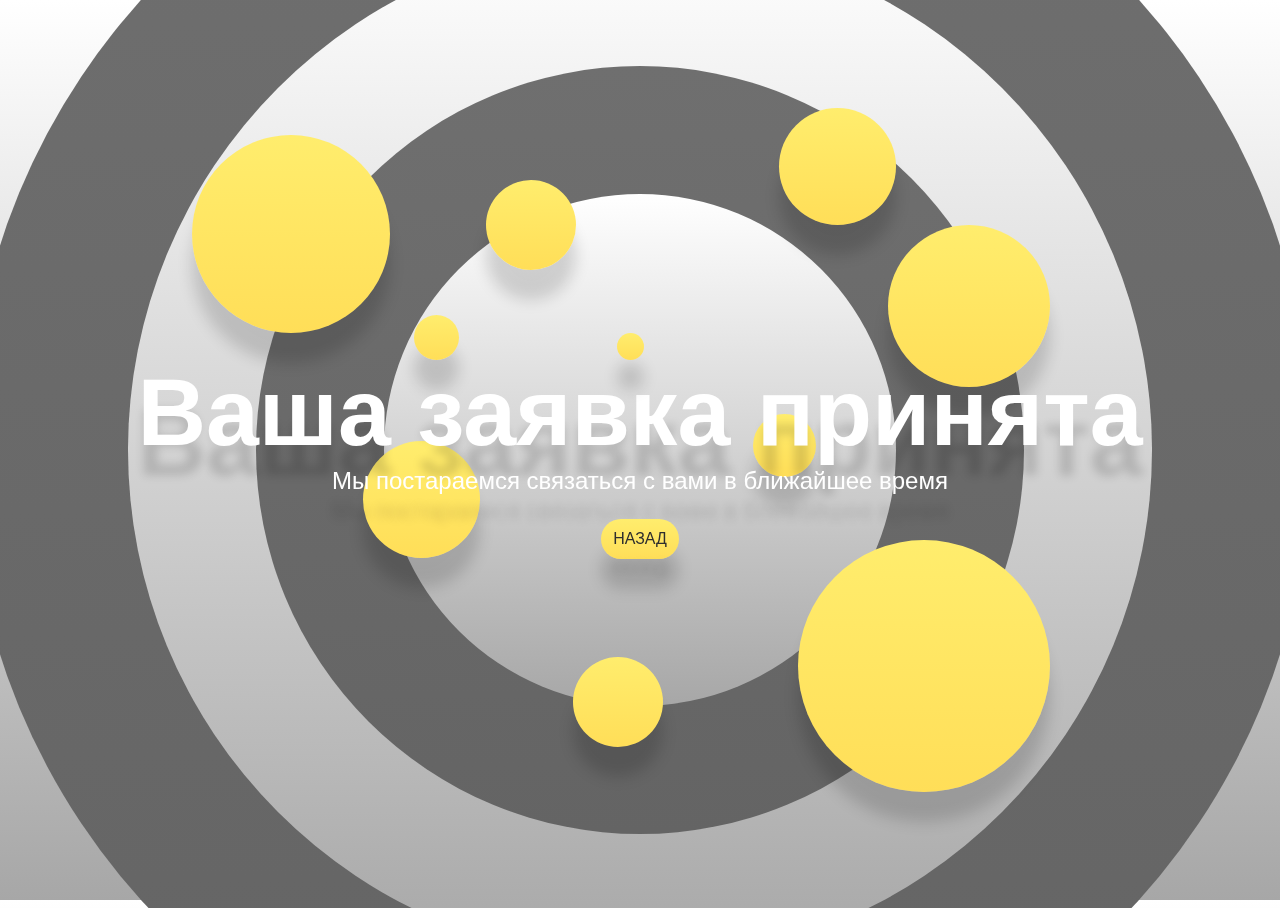
<file: form-submit.html>
<!DOCTYPE html>
<html lang="ru">
  <head>
    <meta charset="UTF-8">
    <meta http-equiv="X-UA-Compatible" content="IE=edge">
    <meta name="viewport" content="width=device-width, initial-scale=1.0">
    <title>Юридическая компания Ищенко и Партнёры - Узаконение самостроя в Харькове</title>
    <meta name="description" content="Вам нужно узаконить самострой в Харькове? Тогда наши юристы помогут вам с этим, предоставив бесплатную консультацию">
    <meta name="keywords" content="узаконение замостроя Харьков, бесплатная консультация, узаконить самострой, самострой Харьков, консультация юриста, узаконение самостроя, легализация самостроя Харьков, самострой, легализация, узаконение, юрист">
    <meta property="og:title" content="Узаконить самостро в Харькове - бесплатная консультация юриста">
    <meta property="og:description" content="Вам нужно узаконить самострой в Харькове? Тогда наши юристы помогут вам с этим, предоставив бесплатную консультацию        u.samostroj@gmail.com        +38 095 240 06 88        +38 050 364 1870        ">
    <meta property="og:image" content="./img/Logo.svg">
    <link rel="shortcut icon" href="./img/icon.png" type="image/png">
    <link rel="stylesheet" href="css/form-submit.css">
    <!-- Global site tag (gtag.js) - Google Analytics-->
    <script async="" src="https://www.googletagmanager.com/gtag/js?id=UA-207890971-1"></script>
    <script>
      window.dataLayer = window.dataLayer || [];
      function gtag(){dataLayer.push(arguments);}
      gtag('js', new Date());
      gtag('config', 'UA-207890971-1');
      
    </script>
  </head>
  <body>
    <div class="bubble"></div>
    <div class="bubble"></div>
    <div class="bubble"></div>
    <div class="bubble"></div>
    <div class="bubble"></div>
    <div class="main">
      <h1>Ваша заявка принята</h1>
      <p>Мы постараемся связаться с вами в ближайшее время</p><a class="button" href="index.html">Назад</a>
    </div>
    <script>
      //- window.onload = function(){
      //-     setTimeout(()=>{
      //-         window.location.href = 'https://www.legal-samostroy.kh.ua/index.html';
      //-     },10000)
      //- }
    </script>
  </body>
</html>
</file>
<file: css/form-submit.css>
@-webkit-keyframes gradient {
  0% {
    background-position: 0% 50%;
  }
  50% {
    background-position: 100% 50%;
  }
  100% {
    background-position: 0% 50%;
  }
}
@keyframes gradient {
  0% {
    background-position: 0% 50%;
  }
  50% {
    background-position: 100% 50%;
  }
  100% {
    background-position: 0% 50%;
  }
}
@-webkit-keyframes pulse {
  0% {
    transform: scale(0.9);
  }
  70% {
    transform: scale(1);
  }
  100% {
    transform: scale(0.9);
  }
}
@keyframes pulse {
  0% {
    transform: scale(0.9);
  }
  70% {
    transform: scale(1);
  }
  100% {
    transform: scale(0.9);
  }
}
@-webkit-keyframes gotopAnim {
  from {
    transform: scale(100%);
  }
  50% {
    transform: scale(120%);
  }
  to {
    transform: scale(100%);
  }
}
@keyframes gotopAnim {
  from {
    transform: scale(100%);
  }
  50% {
    transform: scale(120%);
  }
  to {
    transform: scale(100%);
  }
}
html,
body {
  height: 100%;
}

html:before,
html:after,
body:before,
body:after {
  content: "";
  background: linear-gradient(#ffffff, #a7a7a7);
  border-radius: 50%;
  position: fixed;
  top: 50%;
  left: 50%;
  transform: translate(-50%, -50%);
}

html:before,
body:before {
  background: linear-gradient(#6f6f6f, #646464);
}

html {
  background: linear-gradient(#ffffff, #a7a7a7);
  overflow: hidden;
}

html:before {
  height: 105vmax;
  width: 105vmax;
  z-index: -4;
}

html:after {
  height: 80vmax;
  width: 80vmax;
  z-index: -3;
}

@-webkit-keyframes bubbles {
  from {
    transform: translateX(0) translateY(0);
  }
  50% {
    transform: translateX(-50%) translateY(-50%);
  }
  to {
    transform: translateX(0) translateY(0);
  }
}

@keyframes bubbles {
  from {
    transform: translateX(0) translateY(0);
  }
  50% {
    transform: translateX(-50%) translateY(-50%);
  }
  to {
    transform: translateX(0) translateY(0);
  }
}
@-webkit-keyframes smallBubbles {
  from {
    transform: translateX(0) translateY(0);
  }
  50% {
    transform: translateX(90%) translateY(150%);
  }
  to {
    transform: translateX(0) translateY(0);
  }
}
@keyframes smallBubbles {
  from {
    transform: translateX(0) translateY(0);
  }
  50% {
    transform: translateX(90%) translateY(150%);
  }
  to {
    transform: translateX(0) translateY(0);
  }
}
body {
  display: flex;
  justify-content: center;
  align-items: center;
  color: white;
  font-family: "Varela Round", Sans-serif;
  text-shadow: 0 30px 10px rgba(0, 0, 0, 0.15);
}

body:before {
  height: 60vmax;
  width: 60vmax;
  z-index: -2;
}

body:after {
  height: 40vmax;
  width: 40vmax;
  z-index: -1;
}

.main {
  text-align: center;
  z-index: 5;
}

p {
  font-size: 24px;
  margin-top: 0;
}

h1 {
  font-size: 95px;
  margin: 0;
}

.button {
  display: inline-block;
  background: linear-gradient(#ffed6d, #ffde58);
  padding: 0 12px;
  border: none;
  border-radius: 20px;
  box-shadow: 0 30px 15px rgba(0, 0, 0, 0.15);
  outline: none;
  text-decoration: none;
  color: #2e2e2e;
  font: 400 16px/2.5 Nunito, "Varela Round", Sans-serif;
  text-transform: uppercase;
  cursor: pointer;
}

.bubble {
  background: linear-gradient(#ffed6d, #ffde58);
  border-radius: 50%;
  box-shadow: 0 30px 15px rgba(0, 0, 0, 0.15);
  position: absolute;
  transition: transform 0.5s ease-in;
  -webkit-animation: bubbles 11s infinite ease-in-out;
          animation: bubbles 11s infinite ease-in-out;
}
.bubble::before {
  -webkit-animation: smallBubbles 13s infinite ease-in-out;
          animation: smallBubbles 13s infinite ease-in-out;
}

.bubble:before,
.bubble:after {
  content: "";
  background: linear-gradient(#ffed6d, #ffde58);
  border-radius: 50%;
  transition: transform 0.5s ease-in;
  box-shadow: 0 30px 15px rgba(0, 0, 0, 0.15);
  position: absolute;
}

.bubble:nth-child(1) {
  top: 15vh;
  left: 15vw;
  height: 22vmin;
  width: 22vmin;
}

.bubble:nth-child(1):before {
  width: 13vmin;
  height: 13vmin;
  bottom: -25vh;
  right: -10vmin;
}

.bubble:nth-child(2) {
  top: 20vh;
  left: 38vw;
  height: 10vmin;
  width: 10vmin;
}

.bubble:nth-child(2):before {
  width: 5vmin;
  height: 5vmin;
  bottom: -10vh;
  left: -8vmin;
}

.bubble:nth-child(3) {
  top: 12vh;
  right: 30vw;
  height: 13vmin;
  width: 13vmin;
}

.bubble:nth-child(3):before {
  width: 3vmin;
  height: 3vmin;
  bottom: -15vh;
  left: -18vmin;
  z-index: 6;
}

.bubble:nth-child(4) {
  top: 25vh;
  right: 18vw;
  height: 18vmin;
  width: 18vmin;
}

.bubble:nth-child(4):before {
  width: 7vmin;
  height: 7vmin;
  bottom: -10vmin;
  left: -15vmin;
}

.bubble:nth-child(5) {
  top: 60vh;
  right: 18vw;
  height: 28vmin;
  width: 28vmin;
}

.bubble:nth-child(5):before {
  width: 10vmin;
  height: 10vmin;
  bottom: 5vmin;
  left: -25vmin;
}

@media screen and (max-width: 760px) {
  p {
    font-size: 18px;
    margin-top: 0;
  }

  h1 {
    font-size: 45px;
    margin: 0;
  }
}
</file>
